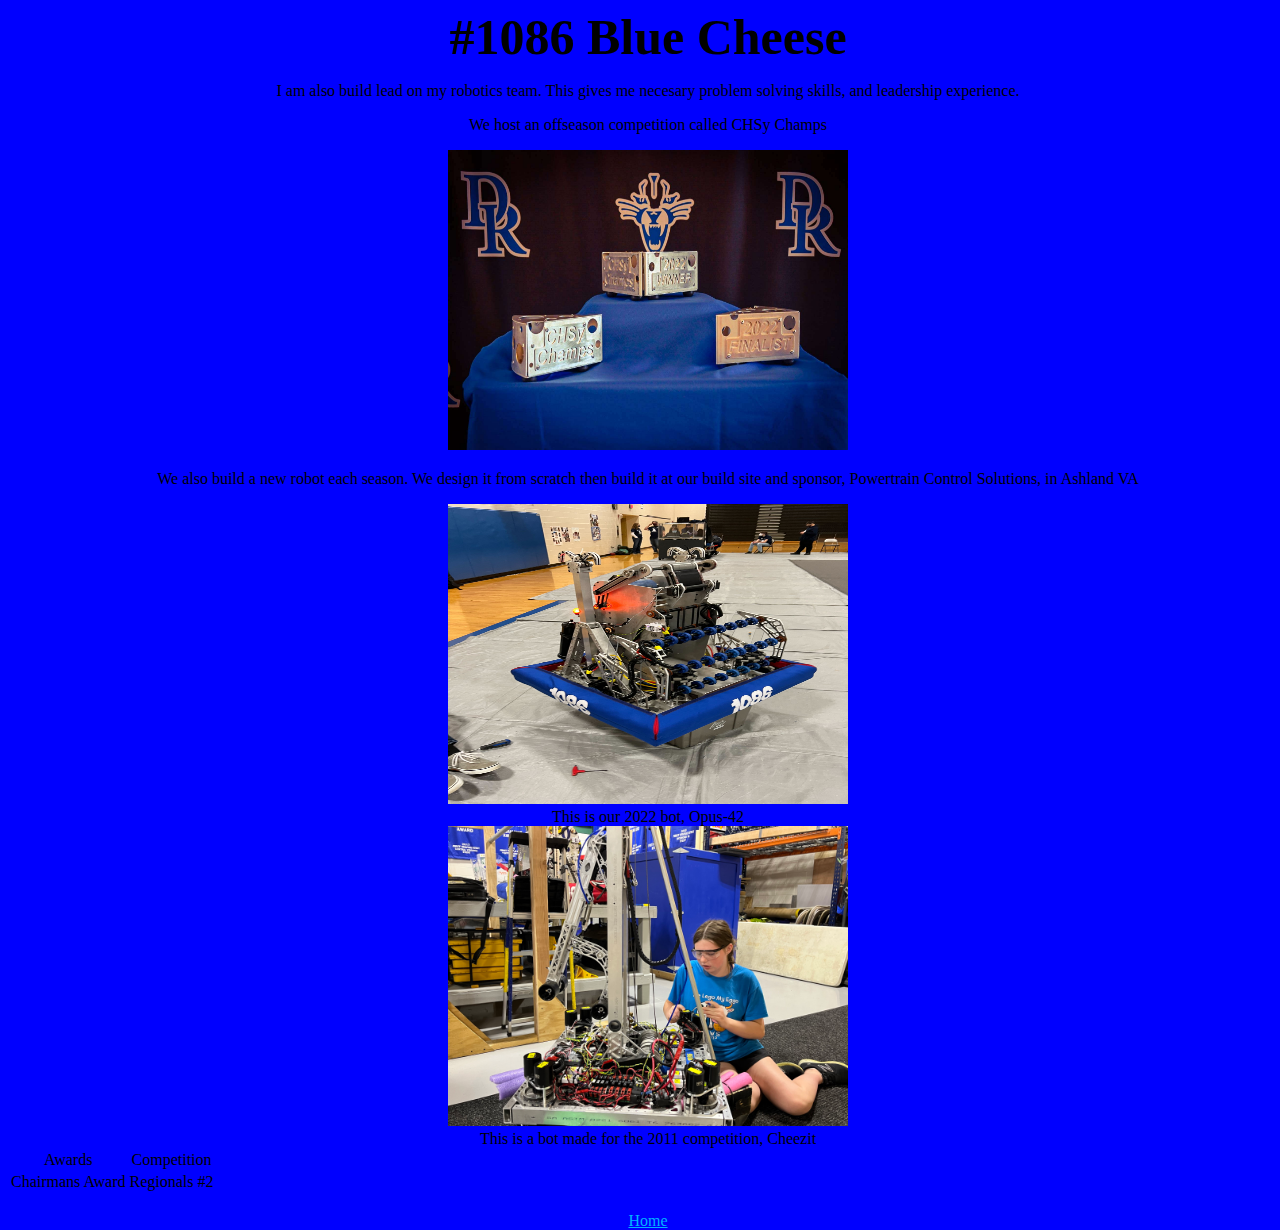
<file: robits.html>
<!DOCTYPE html>
<html class="robits">
<!--Flex's team 1086 Blue Cheese and our accomplishments-->
<head>
  <title>Team 1086</title>
  <link href="style.css" rel="stylesheet">
</head>
  <body>
    <header class="ptitle">#1086 Blue Cheese</header>
    
    <p>I am also build lead on my robotics team.  This gives me necesary problem solving skills, and leadership experience.  </p>
    <p>We host an offseason competition called CHSy Champs</p>
    <img class="trophies" src="./PSX_20221022_083936.jpg" alt="Picture of CHSy Trophies">
    <p>We also build a new robot each season.  We design it from scratch then build it at our build site and sponsor, Powertrain Control Solutions, in Ashland VA</p>
    <img class="opus"src="Image from iOS.jpg" alt="Opus">
    <br><caption>This is our 2022 bot, Opus-42</caption><br>
    <img class="cheezit" src="IMG_3473.jpg" alt="Cheezit">
    <br><caption>This is a bot made for the 2011 competition, Cheezit</caption>
    <table>
      <tr>
        <td>Awards</td>
        <td>Competition</td>
      </tr>
      <tr>
        <td>Chairmans Award</td>
        <td>Regionals #2</td>
      </tr>
    </table>
    <br><a class="link"href="./index.html">Home</a>
  </body>

</html>
</file>
<file: style.css>
html, body {
  height: 100%;
  width: 100%;
}
/*Aligns all text to center*/
*{
  text-align: center;
}

li{
  text-align: center;
}
/*Changes Page titles*/
.ptitle{
  font-weight: bold;
  text-align: center;
  font-size: 50px;
}
/*sets page backgound color*/
.about{
  background-color: rgb(166, 0, 255);
}
/*changes link color when hovered vs not*/
.link:hover{
  color: rgb(255, 0, 149);
  text-align: center;
}

.link{
  color: rgb(0, 179, 255);
}
/*next three are page backgound colors*/
.book{
  background-color: rgb(238, 0, 255);
}

.listicle{
  background-color: rgb(120, 0, 255);
}

.robits{
  background-color: rgb(0, 0, 255);
}
/*The rest all change picture sizes*/
.factorpic{
  height: 300px;
  width: 650px;
}

.listiclepic{
  height: 300px;
  width: 400px;
}

.trophies{
  height: 300px;
  width: 400px;
}
.opus{
  height: 300px;
  width: 400px;
}
.cheezit{
  height: 300px;
  width: 400px;
}

table{
  text-align: center;
}
</file>
